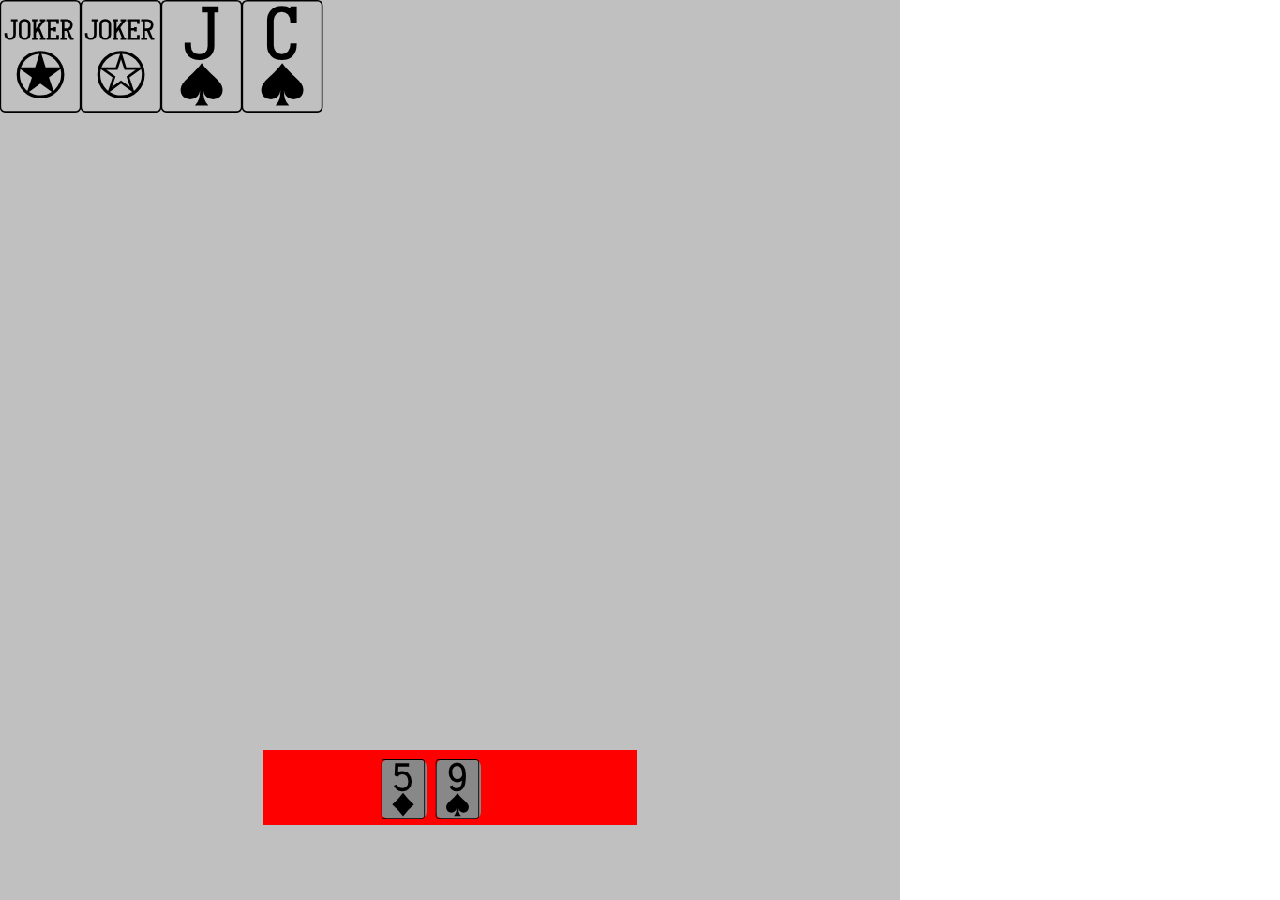
<file: card.html>
<!DOCTYPE html>
<html lang="ja">
  <head>
    <meta charset="utf-8">
    <title>card</title>
    <meta name="viewport" content="width=device-width,initial-scale=1.0,maximum-scale=1.0,user-scalable=no">
    <link rel="stylesheet" type="text/css" href="./css/commons/page.css"></style>
    <link rel="stylesheet" type="text/css" href="./css/font.css"></style>
    <script src="./js/libs/enchant.min.js"></script>
    <script src="./js/cards/scenes.js"></script>
    <script src="./js/cards/cards/card.js"></script>
    <script src="./js/cards/cards/hand.js"></script>
    <script src="./js/cards/cards/deck.js"></script>
    <script src="./js/cards/poker.js"></script>
    <script src="./js/cards/main.js"></script>
  </head>
  <body>
    <!-- game view -->
  </body>
</html>
</file>
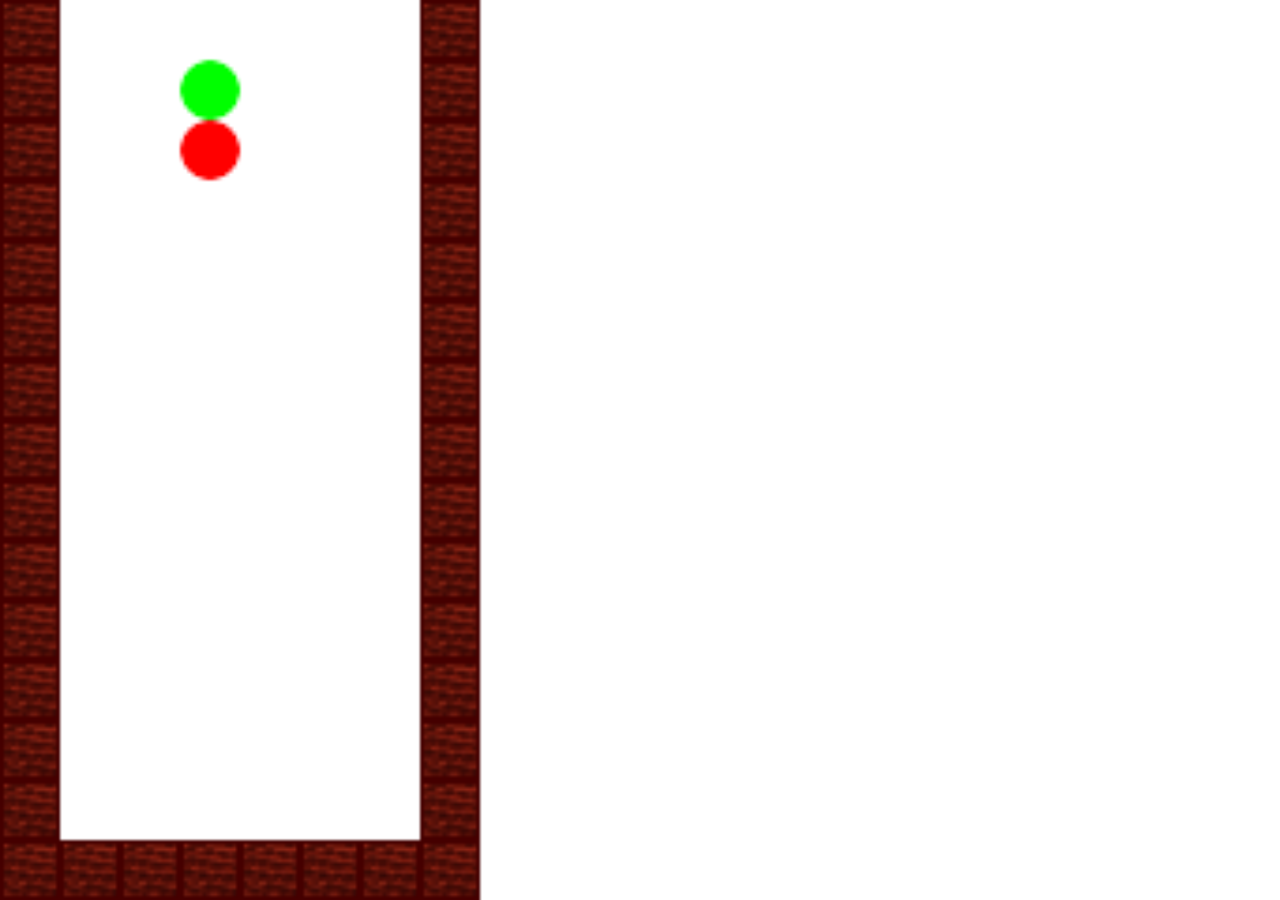
<file: puyo.html>
<!DOCTYPE html>
<html lang="ja">
  <head>
    <meta charset="utf-8">
    <title>sample</title>
    <meta name="viewport" content="width=device-width,initial-scale=1.0,maximum-scale=1.0,user-scalable=no">
    <link rel="stylesheet" type="text/css" href="./css/sample.css"></style>
    <script src="./js/libs/enchant.min.js"></script>
    <script src="./js/puyo/main.js"></script>
  </head>
  <body>
    <!-- game view -->
  </body>
</html>
</file>
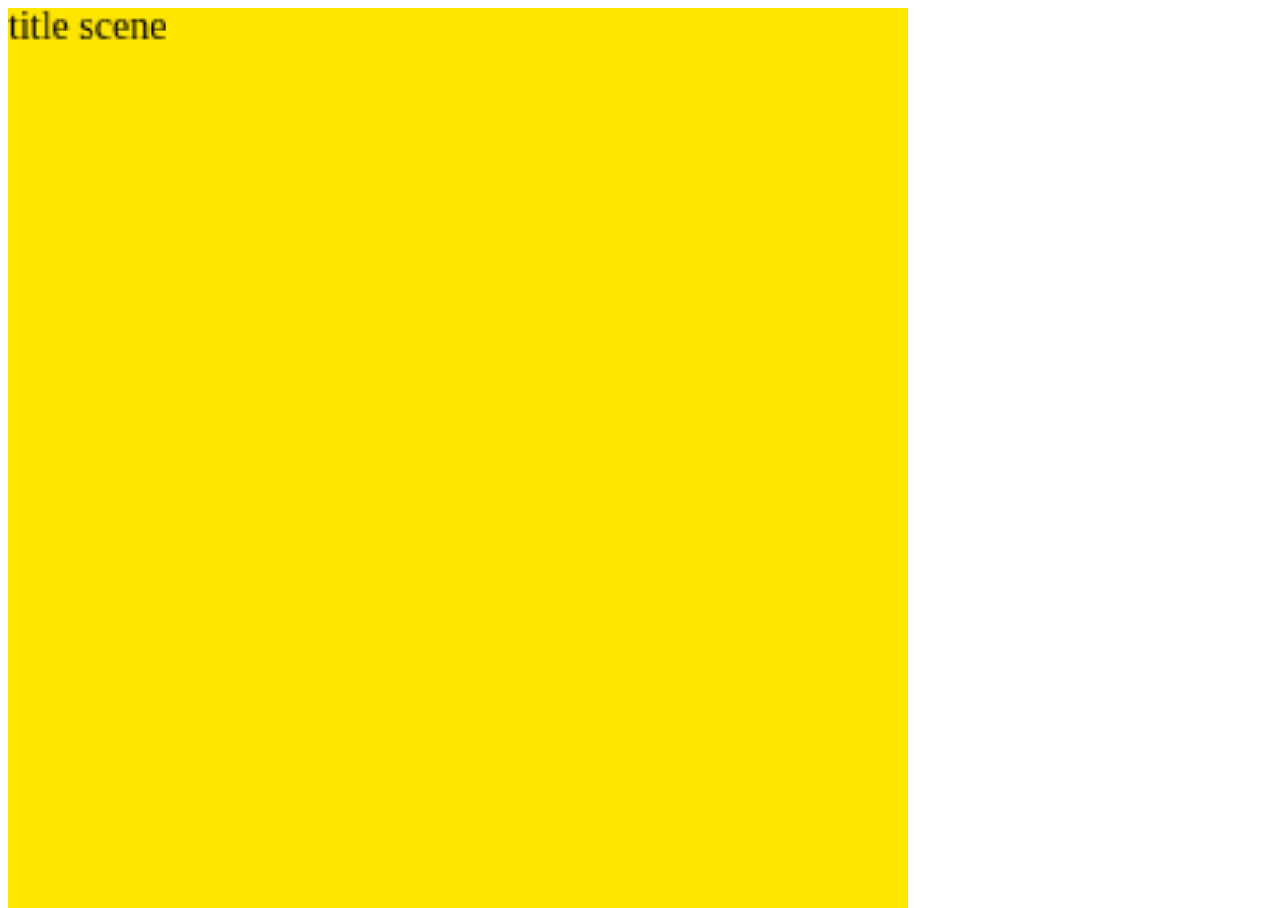
<file: sample.html>
<!DOCTYPE html>
<html lang="ja">
  <head>
    <meta charset="utf-8">
    <title>sample</title>
    <meta name="viewport" content="width=device-width,initial-scale=1.0,maximum-scale=1.0,user-scalable=no">
    <script src="./js/libs/enchant.min.js"></script>
    <script src="./js/sample/main.js"></script>
    <style src="./css/sample.css"></style>
  </head>
  <body style="back-ground: #000;">
    <!-- game view -->
  </body>
</html>
</file>
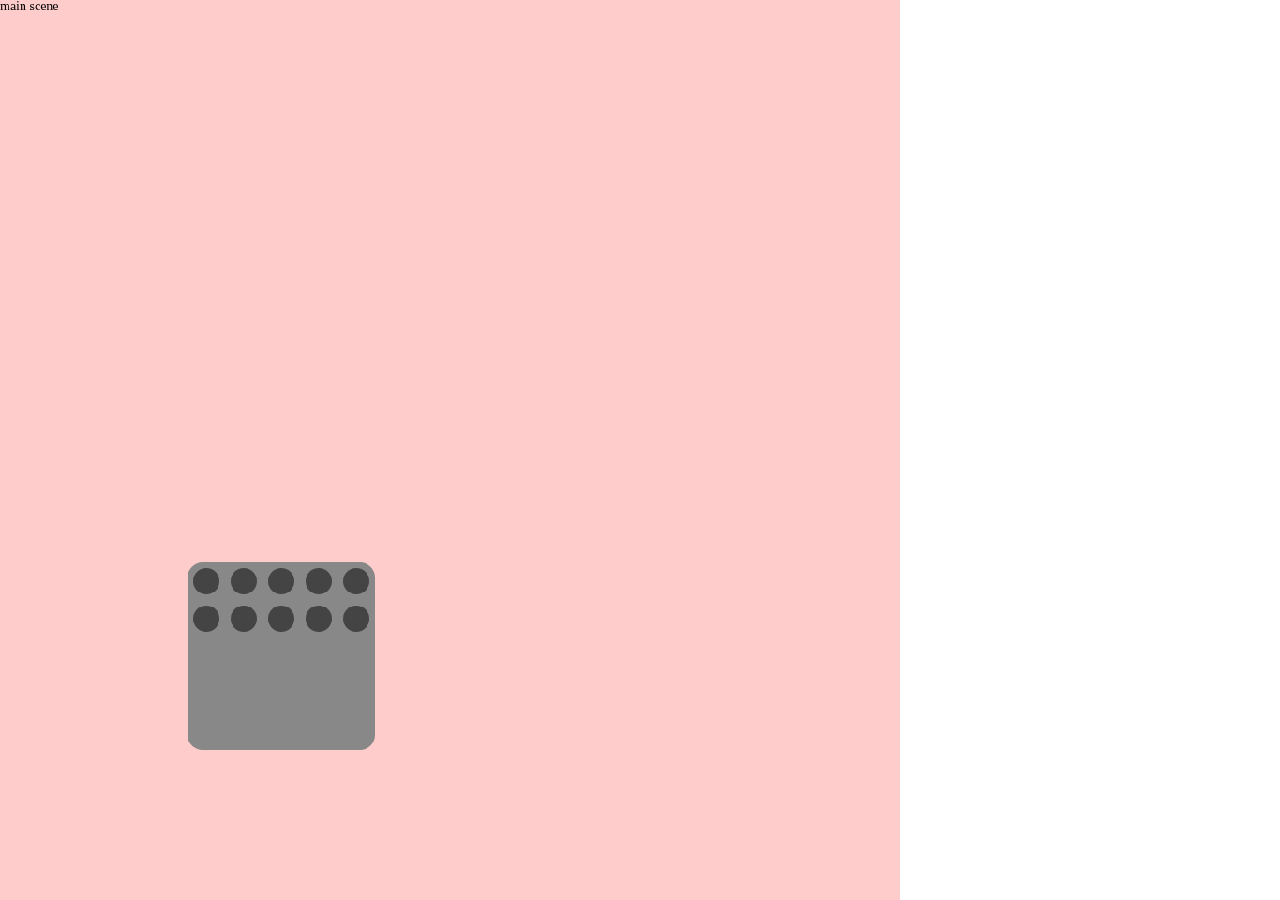
<file: spiceload.html>
<!DOCTYPE html>
<html lang="ja">
  <head>
    <meta charset="utf-8">
    <title>load</title>
    <meta name="viewport" content="width=device-width,initial-scale=1.0,maximum-scale=1.0,user-scalable=no">
    <link rel="stylesheet" type="text/css" href="./css/commons/page.css"></style>
    <link rel="stylesheet" type="text/css" href="./css/font.css"></style>
    <script src="./js/libs/enchant.min.js"></script>
    <script src="./js/spiceload/defs.js"></script>
    <script src="./js/spiceload/sounds.js"></script>
    <script src="./js/spiceload/scenes/main.js"></script>
    <script src="./js/spiceload/spice/hand.js"></script>
    <script src="./js/spiceload/main.js"></script>
  </head>
  <body>
    <!-- game view -->
  </body>
</html>
</file>
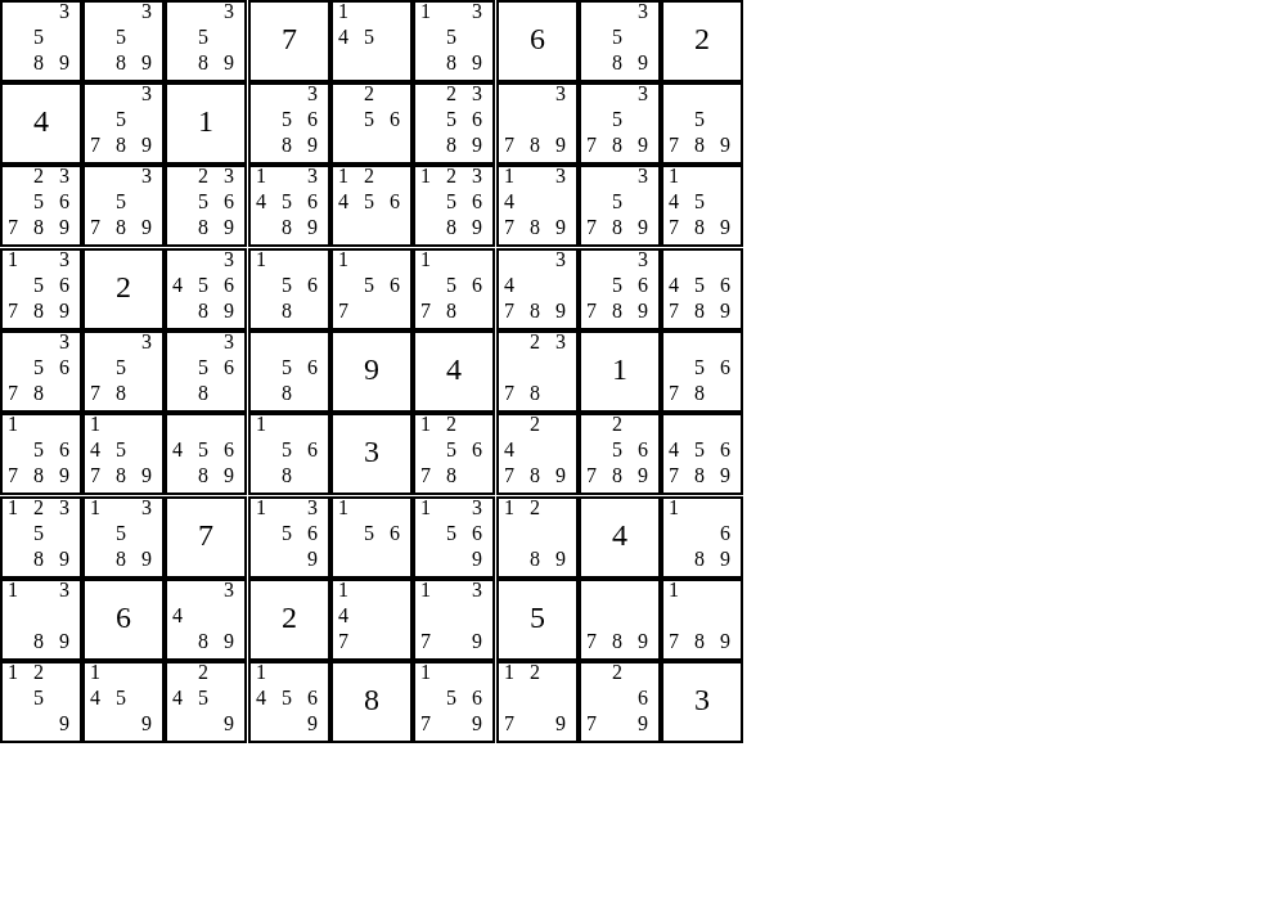
<file: sudoku.html>
<!DOCTYPE html>
<html lang="ja">
  <head>
    <meta charset="utf-8">
    <title>sudoku</title>
    <meta name="viewport" content="width=device-width,initial-scale=1.0,maximum-scale=1.0,user-scalable=no">
    <link rel="stylesheet" type="text/css" href="./css/commons/page.css"></style>
    <script src="./js/libs/enchant.min.js"></script>
    <script src="./js/sudoku/statics.js"></script>
    <script src="./js/sudoku/cell.js"></script>
    <script src="./js/sudoku/block.js"></script>
    <script src="./js/sudoku/sudoku.js"></script>
    <script src="./js/sudoku/assumpt.js"></script>
    <script src="./js/sudoku/solver.js"></script>
    <script src="./js/sudoku/main.js"></script>
  </head>
  <body>
    <!-- game view -->
  </body>
</html>
</file>
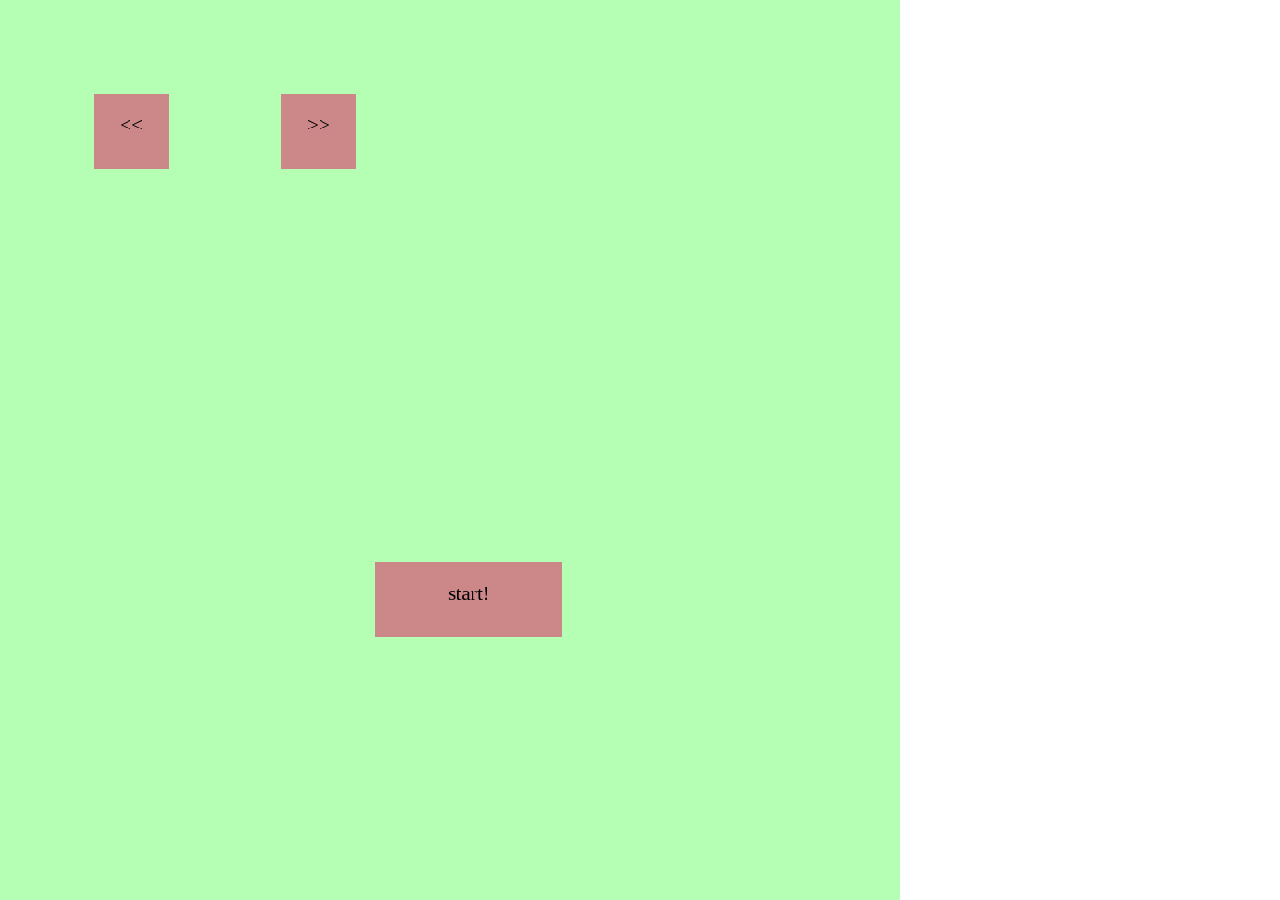
<file: wars.html>
<!DOCTYPE html>
<html lang="ja">
  <head>
    <meta charset="utf-8">
    <title>untangle</title>
    <meta name="viewport" content="width=device-width,initial-scale=1.0,maximum-scale=1.0,user-scalable=no">
    <link rel="stylesheet" type="text/css" href="./css/commons/pages.css"></style>
    <script src="./js/libs/enchant.min.js"></script>
    <script src="./js/libs/observer/observer.js"></script>
    <script src="./js/wars/defs.js"></script>
    <script src="./js/wars/UI/common/button.js"></script>
    <script src="./js/wars/UI/starUI.js"></script>
    <script src="./js/wars/UI/influence/influence.js"></script>
    <script src="./js/wars/UI/influence/newtral.js"></script>
    <script src="./js/wars/UI/influence/blue.js"></script>
    <script src="./js/wars/wars/star.js"></script>
    <script src="./js/wars/wars/starManager.js"></script>
    <script src="./js/wars/scenes/titleScene.js"></script>
    <script src="./js/wars/scenes/popScene.js"></script>
    <script src="./js/wars/scenes/mainScene.js"></script>
    <script src="./js/wars/main.js"></script>
  </head>
  <body>
    <!-- game view -->
  </body>
</html>
</file>
<file: css/commons/page.css>
body {
  padding: 0;
  margin: 0;
  back-groud: #000;
}
</file>
<file: css/font.css>
@font-face {
  font-family: NKS24 Playing Cards;
  src: url('../font/nks24_playing_cards_simple.ttf') format('truetype');
}
</file>
<file: css/sample.css>
body {
  padding: 0;
  margin: 0;
}
</file>
<file: css/commons/pages.css>
body {
  padding: 0;
  margin: 0;
  back-groud: #000;
}
</file>
